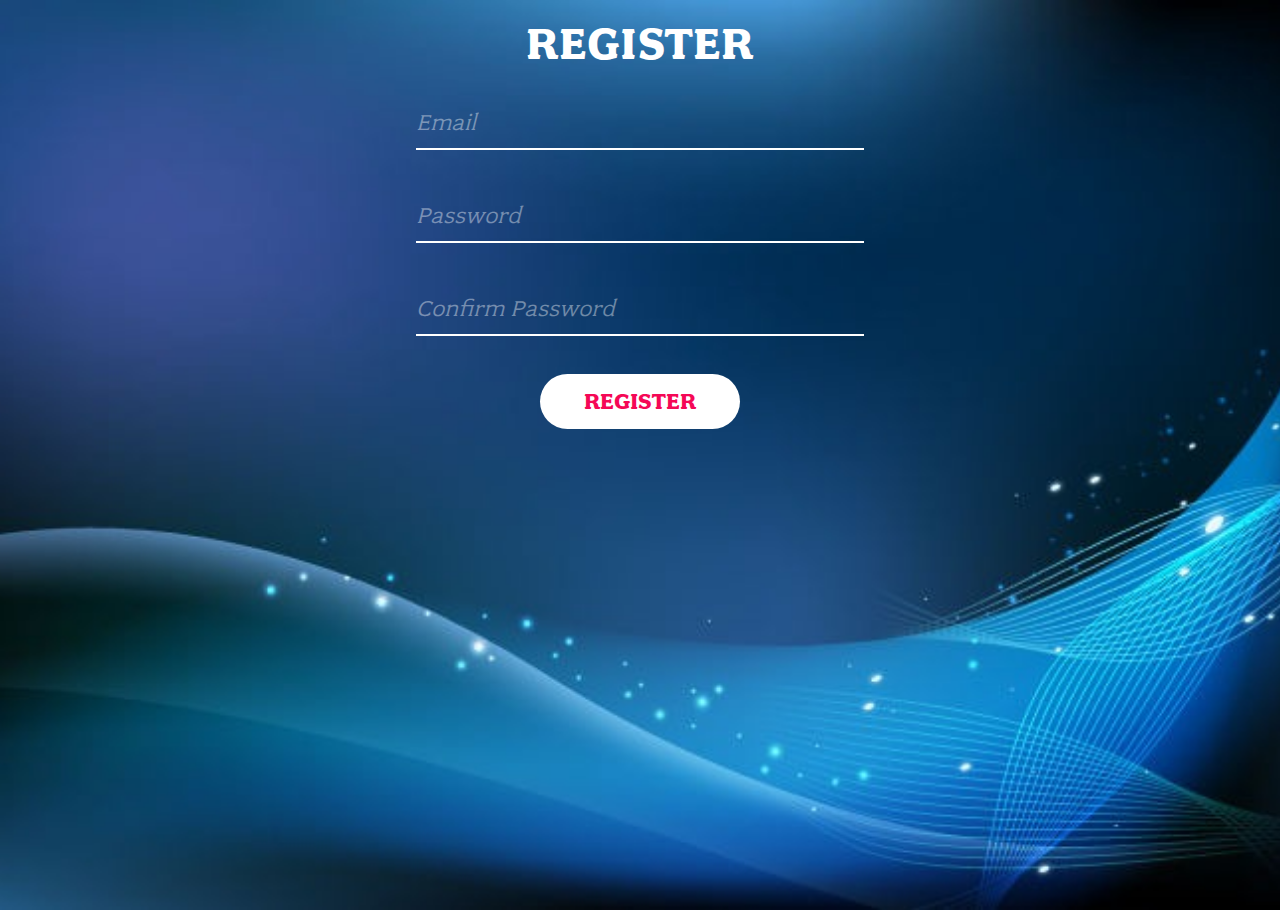
<file: website/register.html>
<!DOCTYPE html>
<!--[if lt IE 7]>      <html class="no-js lt-ie9 lt-ie8 lt-ie7"> <![endif]-->
<!--[if IE 7]>         <html class="no-js lt-ie9 lt-ie8"> <![endif]-->
<!--[if IE 8]>         <html class="no-js lt-ie9"> <![endif]-->
<!--[if gt IE 8]><!--> <html class="no-js"> <!--<![endif]-->
    <head>
        <meta charset="utf-8">
        <meta http-equiv="X-UA-Compatible" content="IE=edge,chrome=1">
        <title></title>
        <meta name="description" content="">
        <meta name="viewport" content="width=device-width">

        <!-- Place favicon.ico and apple-touch-icon.png in the root directory -->

        <link rel="stylesheet" href="css/font.css">
        <link rel="stylesheet" href="css/normalize.css">
        <link rel="stylesheet" href="css/index.css">
        <link rel="stylesheet" href="css/message.css">
    </head>
    <body>
        <!--[if lt IE 7]>
            <p class="chromeframe">You are using an <strong>outdated</strong> browser. Please <a href="http://browsehappy.com/">upgrade your browser</a> or <a href="http://www.google.com/chromeframe/?redirect=true">activate Google Chrome Frame</a> to improve your experience.</p>
        <![endif]-->

        <div id="noCognitoMessage" class="configMessage" style="display: none;">
            <div class="backdrop"></div>
            <div class="panel panel-default">
                <div class="panel-heading">
                    <h3 class="panel-title">No Cognito User Pool Configured</h3>
                </div>
                <div class="panel-body">
                    <p>There is no user pool configured in <a href="/js/config.js">/js/config.js</a>. You'll configure this in Module 2 of the workshop.</p>
                </div>
            </div>
        </div>



        <section class="form-wrap">
            <h1>Register</h1>
            <form id="registrationForm">
              <input type="email" id="emailInputRegister" placeholder="Email" pattern=".*" required>
              <input type="password" id="passwordInputRegister" placeholder="Password" pattern=".*" required>
              <input type="password" id="password2InputRegister" placeholder="Confirm Password" pattern=".*" required>

              <input type="submit" value="Register">
            </form>
        </section>

        <script src="js/vendor/jquery-3.1.0.js"></script>
        <script src="js/vendor/bootstrap.min.js"></script>
        <script src="js/vendor/aws-cognito-sdk.min.js"></script>
        <script src="js/vendor/amazon-cognito-identity.min.js"></script>
        <script src="js/config.js"></script>
        <script src="js/cognito-auth.js"></script>
    </body>
</html>
</file>
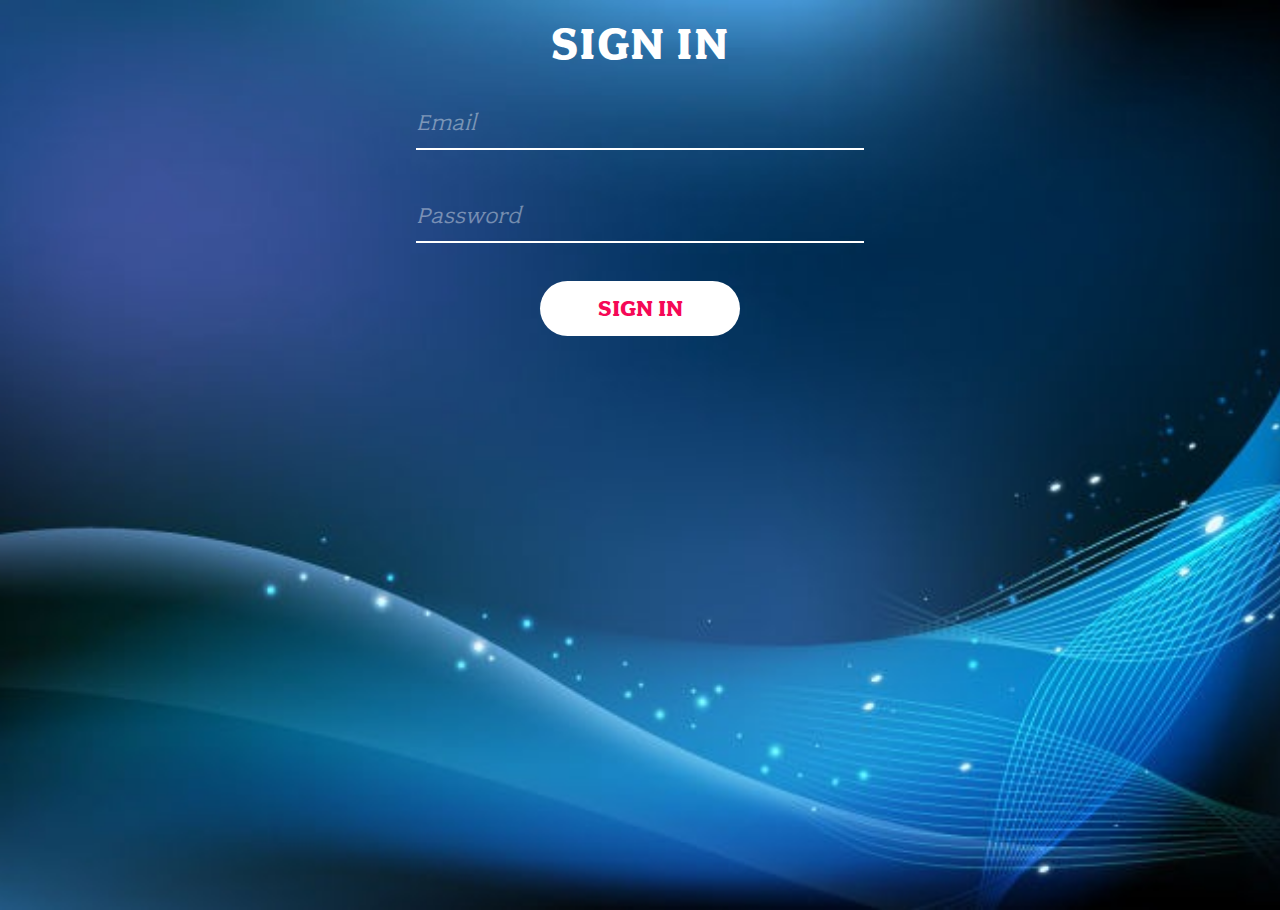
<file: website/signin.html>
<!DOCTYPE html>
<!--[if lt IE 7]>      <html class="no-js lt-ie9 lt-ie8 lt-ie7"> <![endif]-->
<!--[if IE 7]>         <html class="no-js lt-ie9 lt-ie8"> <![endif]-->
<!--[if IE 8]>         <html class="no-js lt-ie9"> <![endif]-->
<!--[if gt IE 8]><!--> <html class="no-js"> <!--<![endif]-->
    <head>
        <meta charset="utf-8">
        <meta http-equiv="X-UA-Compatible" content="IE=edge,chrome=1">
        <title></title>
        <meta name="description" content="">
        <meta name="viewport" content="width=device-width">

        <!-- Place favicon.ico and apple-touch-icon.png in the root directory -->

        <link rel="stylesheet" href="css/font.css">
        <link rel="stylesheet" href="css/normalize.css">
        <link rel="stylesheet" href="css/index.css">
        <link rel="stylesheet" href="css/message.css">
    </head>
    <body>
        <!--[if lt IE 7]>
            <p class="chromeframe">You are using an <strong>outdated</strong> browser. Please <a href="http://browsehappy.com/">upgrade your browser</a> or <a href="http://www.google.com/chromeframe/?redirect=true">activate Google Chrome Frame</a> to improve your experience.</p>
        <![endif]-->

        <div id="noCognitoMessage" class="configMessage" style="display: none;">
            <div class="backdrop"></div>
            <div class="panel panel-default">
                <div class="panel-heading">
                    <h3 class="panel-title">No Cognito User Pool Configured</h3>
                </div>
                <div class="panel-body">
                    <p>There is no user pool configured in <a href="/js/config.js">/js/config.js</a>. You'll configure this in Module 2 of the workshop.</p>
                </div>
            </div>
        </div>




        <section class="form-wrap">
            <h1>Sign In</h1>
            <form id="signinForm">
              <input type="email" id="emailInputSignin" placeholder="Email" required>
              <input type="password" id="passwordInputSignin" placeholder="Password" pattern=".*" required>

              <input type="submit" value="Sign in">
            </form>
        </section>

        <script src="js/vendor/jquery-3.1.0.js"></script>
        <script src="js/vendor/bootstrap.min.js"></script>
        <script src="js/vendor/aws-cognito-sdk.min.js"></script>
        <script src="js/vendor/amazon-cognito-identity.min.js"></script>
        <script src="js/config.js"></script>
        <script src="js/cognito-auth.js"></script>
    </body>
</html>
</file>
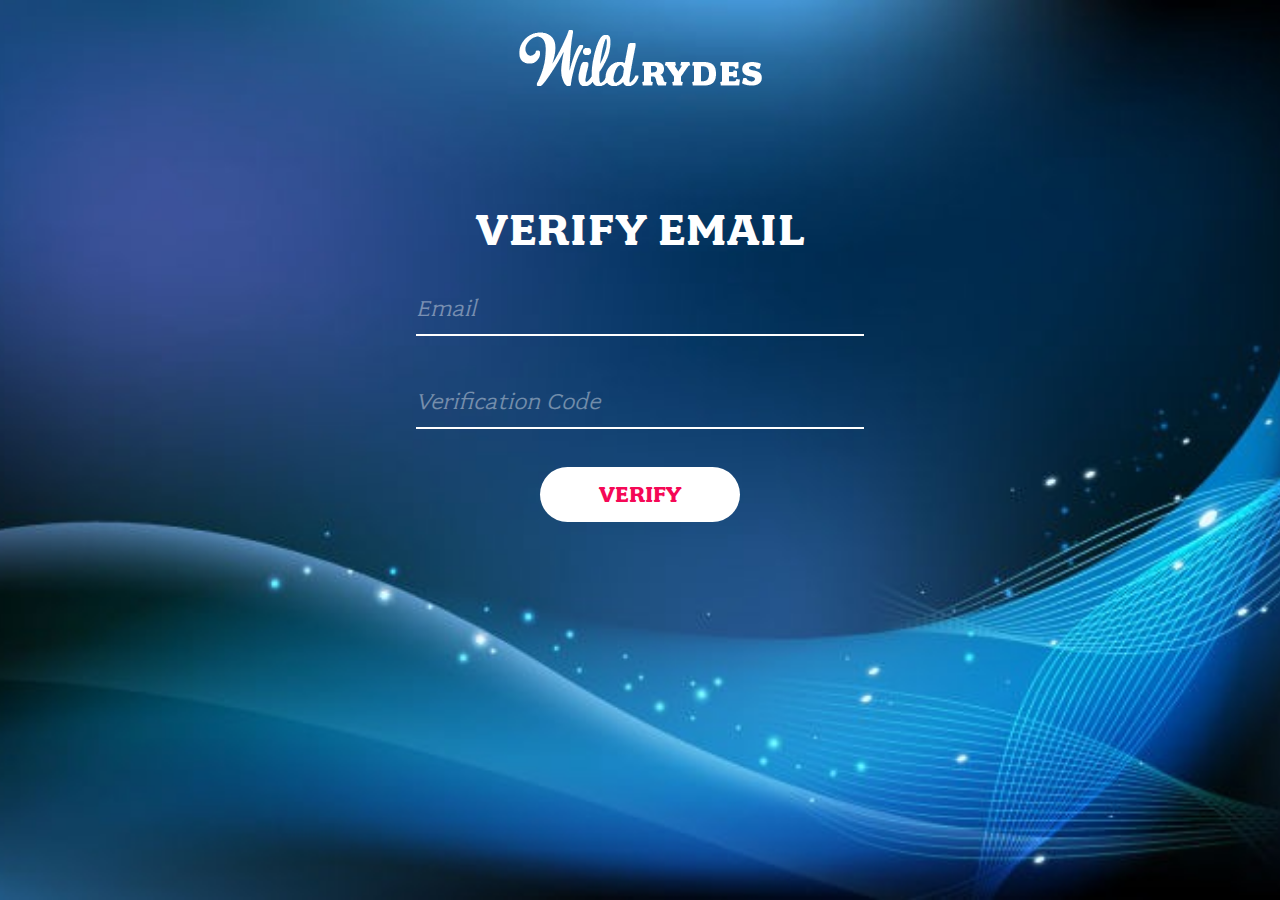
<file: website/verify.html>
<!DOCTYPE html>
<!--[if lt IE 7]>      <html class="no-js lt-ie9 lt-ie8 lt-ie7"> <![endif]-->
<!--[if IE 7]>         <html class="no-js lt-ie9 lt-ie8"> <![endif]-->
<!--[if IE 8]>         <html class="no-js lt-ie9"> <![endif]-->
<!--[if gt IE 8]><!--> <html class="no-js"> <!--<![endif]-->
    <head>
        <meta charset="utf-8">
        <meta http-equiv="X-UA-Compatible" content="IE=edge,chrome=1">
        <title></title>
        <meta name="description" content="">
        <meta name="viewport" content="width=device-width">

        <!-- Place favicon.ico and apple-touch-icon.png in the root directory -->

        <link rel="stylesheet" href="css/font.css">
        <link rel="stylesheet" href="css/normalize.css">
        <link rel="stylesheet" href="css/index.css">
        <link rel="stylesheet" href="css/message.css">
    </head>
    <body>
        <!--[if lt IE 7]>
            <p class="chromeframe">You are using an <strong>outdated</strong> browser. Please <a href="http://browsehappy.com/">upgrade your browser</a> or <a href="http://www.google.com/chromeframe/?redirect=true">activate Google Chrome Frame</a> to improve your experience.</p>
        <![endif]-->

        <div id="noCognitoMessage" class="configMessage" style="display: none;">
            <div class="backdrop"></div>
            <div class="panel panel-default">
                <div class="panel-heading">
                    <h3 class="panel-title">No Cognito User Pool Configured</h3>
                </div>
                <div class="panel-body">
                    <p>There is no user pool configured in <a href="/js/config.js">/js/config.js</a>. You'll configure this in Module 2 of the workshop.</p>
                </div>
            </div>
        </div>

        <header>
          <img src="images/logo.png">
        </header>


        <section class="form-wrap">
            <h1>Verify Email</h1>
            <form id="verifyForm">
              <input type="email" id="emailInputVerify" placeholder="Email" required>
              <input type="text" id="codeInputVerify" placeholder="Verification Code" pattern=".*" required>

              <input type="submit" value="Verify">
            </form>
        </section>

        <script src="js/vendor/jquery-3.1.0.js"></script>
        <script src="js/vendor/bootstrap.min.js"></script>
        <script src="js/vendor/aws-cognito-sdk.min.js"></script>
        <script src="js/vendor/amazon-cognito-identity.min.js"></script>
        <script src="js/config.js"></script>
        <script src="js/cognito-auth.js"></script>
    </body>
</html>
</file>
<file: website/css/font.css>
@font-face {
    font-family: "fairplex-wide";
    font-style: normal;
    font-weight: 400;
    src: url("../fonts/fairplex-wide-n4.woff") format("woff2");
}
@font-face {
    font-family: "fairplex-wide";
    font-style: normal;
    font-weight: 700;
    src: url("../fonts/fairplex-wide-n7.woff") format("woff2");
}
</file>
<file: website/css/index.css>
/*
 * HTML5 Boilerplate
 *
 * What follows is the result of much research on cross-browser styling.
 * Credit left inline and big thanks to Nicolas Gallagher, Jonathan Neal,
 * Kroc Camen, and the H5BP dev community and team.
 */

/* ==========================================================================
   Base styles: opinionated defaults
   ========================================================================== */

html,
button,
input,
select,
textarea {
    color: #222;
}

body {
    font-size: 1em;
    line-height: 1.4;
}

/*
 * Remove text-shadow in selection highlight: h5bp.com/i
 * These selection declarations have to be separate.
 * Customize the background color to match your design.
 */

::-moz-selection {
    background: #b3d4fc;
    text-shadow: none;
}

::selection {
    background: #b3d4fc;
    text-shadow: none;
}

/*
 * A better looking default horizontal rule
 */

hr {
    display: block;
    height: 1px;
    border: 0;
    border-top: 1px solid #ccc;
    margin: 1em 0;
    padding: 0;
}

/*
 * Remove the gap between images and the bottom of their containers: h5bp.com/i/440
 */

img {
    vertical-align: middle;
}

/*
 * Remove default fieldset styles.
 */

fieldset {
    border: 0;
    margin: 0;
    padding: 0;
}

/*
 * Allow only vertical resizing of textareas.
 */

textarea {
    resize: vertical;
}

/* ==========================================================================
   Chrome Frame prompt
   ========================================================================== */

.chromeframe {
    margin: 0.2em 0;
    background: #ccc;
    color: #000;
    padding: 0.2em 0;
}

/* ==========================================================================
   Author's custom styles
   ========================================================================== */







/* Generic */

body{
  width: 100vw;
  height: 100vh;

  background-image: url(../images/background.jpg);
  background-size: cover;
  background-repeat: no-repeat;
  background-position: center bottom;

  font-family: "fairplex-wide";
  -webkit-font-smoothing: antialiased;
  -moz-osx-font-smoothing: grayscale;
}





/* Logo */


header{
  width: 100vw;
  padding: 30px 0 100px;
}

header img{
  margin: 0 auto;
  display: block;
}

@media screen and (max-width: 600px) {
  header{
    padding: 30px 0 0;
  }

  header img{
    width: 35%;
  }
}





/* Forms */

.form-wrap{
    width: 35%;
    margin: 0 auto;
}

.left-form{
  width: 47.5%;

  float: left;
}

.right-form{
  width: 47.5%;

  float: right;
}


@media screen and (max-width: 1200px) {
  .form-wrap{
    width: 90%;
  }
}


@media screen and (max-width: 600px) {
  .form-wrap{
    width: 90%;
  }

  .left-form{
    width: 100%;
  }

  .right-form{
    width: 100%;
  }
}


input[type=text], input[type=password], input[type=email] {
    width: 100%;
    padding: 12px 0;
    margin: 10px 0 30px;
    display: inline-block;
    border: none;
    border-bottom: 2px solid white;
    box-sizing: border-box;
    background: transparent;
    outline: none;

    font-family: "fairplex-wide";
    font-size: 24px;
    opacity: 1;
    color: black;
    font-weight: 400;

    -webkit-transition: border-bottom 0.4s ease-in-out;
    transition: border-bottom 0.4s ease-in-out;
}

input[type=text]:focus, input[type=password]:focus {
    border-bottom: 2px solid black;
}


input[type=text]:valid, input[type=password]:valid {
    border-bottom: 2px solid #f50856;
} /* This is a quick fix to get an authorization / valid entry state without using JS */

input[type=submit] {
    width: 200px;
    background-color: white;
    color: #f50856;
    padding: 14px 20px;
    margin: 8px auto 30px;
    border: none;
    border-radius: 40px;
    cursor: pointer;
    display: block;

    font-family: "fairplex-wide";
    font-size: 24px;
    opacity: 1;
    font-weight: 700;
    text-transform: uppercase;

    -webkit-transition: background-color 0.2s ease-in-out;
    transition: background-color 0.2s ease-in-out;
}

input[type=submit]:hover {
    background-color: #dddddd;
    color: #bb0642;
}


::-webkit-input-placeholder { /* Chrome */
  color: white;
  font-style: italic;
  opacity: .4;

  font-family: "fairplex-wide";
  color: white;
  font-weight: 400;
}
:-ms-input-placeholder { /* IE 10+ */
  color: white;
  font-style: italic;
  opacity: .4;
}
::-moz-placeholder { /* Firefox 19+ */
  color: white;
  opacity: .4;
  font-style: italic;
}
:-moz-placeholder { /* Firefox 4 - 18 */
  color: white;
  opacity: .4;
  font-style: italic;
}





/* Typography */

h1{
  color: white;
  font-size: 48px;
  font-weight: 700;
  letter-spacing: 1px;
  text-transform: uppercase;
  text-align: center;
  margin: 10px 0;
}


@media screen and (max-width: 1200px) {
  h1{
    margin: 60px 0 0;
    font-size: 35px;
  }
}
























/* ==========================================================================
   Helper classes
   ========================================================================== */

/*
 * Image replacement
 */

.ir {
    background-color: transparent;
    border: 0;
    overflow: hidden;
    /* IE 6/7 fallback */
    *text-indent: -9999px;
}

.ir:before {
    content: "";
    display: block;
    width: 0;
    height: 150%;
}

/*
 * Hide from both screenreaders and browsers: h5bp.com/u
 */

.hidden {
    display: none !important;
    visibility: hidden;
}

/*
 * Hide only visually, but have it available for screenreaders: h5bp.com/v
 */

.visuallyhidden {
    border: 0;
    clip: rect(0 0 0 0);
    height: 1px;
    margin: -1px;
    overflow: hidden;
    padding: 0;
    position: absolute;
    width: 1px;
}

/*
 * Extends the .visuallyhidden class to allow the element to be focusable
 * when navigated to via the keyboard: h5bp.com/p
 */

.visuallyhidden.focusable:active,
.visuallyhidden.focusable:focus {
    clip: auto;
    height: auto;
    margin: 0;
    overflow: visible;
    position: static;
    width: auto;
}

/*
 * Hide visually and from screenreaders, but maintain layout
 */

.invisible {
    visibility: hidden;
}

/*
 * Clearfix: contain floats
 *
 * For modern browsers
 * 1. The space content is one way to avoid an Opera bug when the
 *    `contenteditable` attribute is included anywhere else in the document.
 *    Otherwise it causes space to appear at the top and bottom of elements
 *    that receive the `clearfix` class.
 * 2. The use of `table` rather than `block` is only necessary if using
 *    `:before` to contain the top-margins of child elements.
 */

.clearfix:before,
.clearfix:after {
    content: " "; /* 1 */
    display: table; /* 2 */
}

.clearfix:after {
    clear: both;
}

/*
 * For IE 6/7 only
 * Include this rule to trigger hasLayout and contain floats.
 */

.clearfix {
    *zoom: 1;
}

/* ==========================================================================
   EXAMPLE Media Queries for Responsive Design.
   Theses examples override the primary ('mobile first') styles.
   Modify as content requires.
   ========================================================================== */

@media only screen and (min-width: 35em) {
    /* Style adjustments for viewports that meet the condition */
}

@media print,
       (-o-min-device-pixel-ratio: 5/4),
       (-webkit-min-device-pixel-ratio: 1.25),
       (min-resolution: 120dpi) {
    /* Style adjustments for high resolution devices */
}

/* ==========================================================================
   Print styles.
   Inlined to avoid required HTTP connection: h5bp.com/r
   ========================================================================== */

@media print {
    * {
        background: transparent !important;
        color: #000 !important; /* Black prints faster: h5bp.com/s */
        box-shadow: none !important;
        text-shadow: none !important;
    }

    a,
    a:visited {
        text-decoration: underline;
    }

    a[href]:after {
        content: " (" attr(href) ")";
    }

    abbr[title]:after {
        content: " (" attr(title) ")";
    }

    /*
     * Don't show links for images, or javascript/internal links
     */

    .ir a:after,
    a[href^="javascript:"]:after,
    a[href^="#"]:after {
        content: "";
    }

    pre,
    blockquote {
        border: 1px solid #999;
        page-break-inside: avoid;
    }

    thead {
        display: table-header-group; /* h5bp.com/t */
    }

    tr,
    img {
        page-break-inside: avoid;
    }

    img {
        max-width: 100% !important;
    }

    @page {
        margin: 0.5cm;
    }

    p,
    h2,
    h3 {
        orphans: 3;
        widows: 3;
    }

    h2,
    h3 {
        page-break-after: avoid;
    }
}
</file>
<file: website/css/message.css>
.panel-default {
    border-color: #dddddd;
}
.panel {
    background-color: #ffffff;
    border: 1px solid rgba(0, 0, 0, 0);
    border-radius: 4px;
    box-shadow: 0 1px 1px rgba(0, 0, 0, 0.05);
}

.panel-default > .panel-heading {
    background-color: #f5f5f5;
    border-color: #dddddd;
    color: #333333;
}
.panel-heading {
    border-bottom: 1px solid rgba(0, 0, 0, 0);
    border-top-left-radius: 3px;
    border-top-right-radius: 3px;
    padding: 10px 15px;
}

.panel-title {
    color: inherit;
    font-size: 16px;
    margin-bottom: 0;
    margin-top: 0;
}

.configMessage {
    width: 100%;
    height: 100%;
    text-align: center;
    background: transparent;
    position: absolute;
    z-index: 2000;
}

.configMessage .panel {
    margin: auto;
    width: 40%;
    top: 50%;
    position: relative;
    transform: translateY(-50%);
    -ms-transform: translateY(-50%);
    -moz-transform: translateY(-50%);
    -webkit-transform: translateY(-50%);
    -o-transform: translateY(-50%);
    z-index: 100;
}

.configMessage .panel-body {
    text-align: left;
}

.configMessage .backdrop {
    position: absolute;
    width: 100%;
    height: 100%;
    background: #fff;
    opacity: 0.6;
    z-index: 50;
}
</file>
